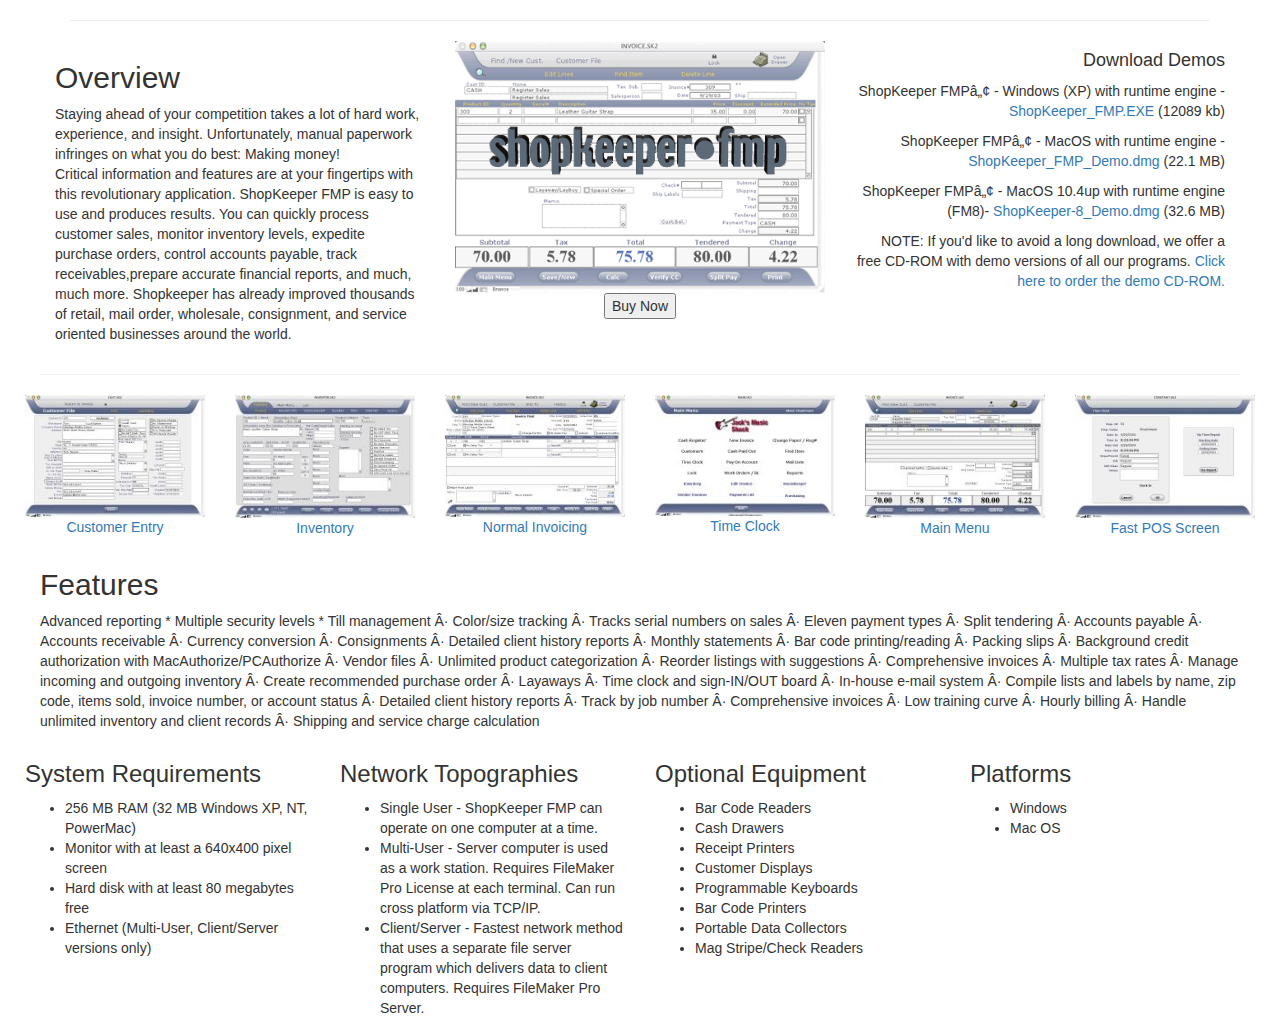
<file: FMP.html>
<!DOCTYPE html>
<html lang="en">
<head>
	<meta charset="ut f-8">
	<meta http-equiv="X-UA-Compatible" content="IE=edge">
	<meta name="viewport" content="width=device-width, initial-scale=1">
	<title>FMP page</title>
	<link href='https://fonts.googleapis.com/css?family=Lato:100,300' rel='stylesheet' 
	type='text/css'>

 <link rel="stylesheet" href="bootstrap/css/bootstrap.min.css">
  <link rel="stylesheet" href = "bootstrap/css/bootstrap.css">
 
  <script type="text/javascript" src="bootstrap/js/jquery-1.12.0.js"></script>
  <script type="text/javascript" src="bootstrap/js/bootstrap.min.js"></script>
  
  <script src="js/app.js"></script>
</head>
<body>
	<div class="container">
		<div class="row">
			<div class="col-md-12">
				<hr>
			</div>
		<div class="row">
			
          <div class="col-md-4">
          	<h2>Overview</h2>
		    <p>	Staying ahead of your competition takes a lot of hard work, experience, and insight. Unfortunately, manual paperwork infringes on what you do best: Making money! <br/>Critical information and features are at your fingertips with this revolutionary application. ShopKeeper FMP is easy to use and produces results. You can quickly process customer sales, monitor inventory levels, expedite purchase orders, control accounts payable, track receivables,prepare accurate financial reports, and much, much more. Shopkeeper has already improved thousands of retail, mail order, wholesale, consignment, and service oriented businesses around the world.</p>										
		</div>
			<div class="col-md-4 text-center">
			<img class="img-responsive" src="skfmp.gif" alt="FMP image">
				 <button class="button">Buy Now</button>
				
		</div>	
		<div class="col-sm-4 text-right">
		  <h4>Download Demos</h4>
		  <p>ShopKeeper FMP™ - Windows (XP) with runtime engine - <a>ShopKeeper_FMP.EXE</a> (12089 kb)<br/>
		  <p>ShopKeeper FMP™ - MacOS with runtime engine - <a>ShopKeeper_FMP_Demo.dmg</a> (22.1 MB)<br/>	
           <p>ShopKeeper FMP™ - MacOS 10.4up with runtime engine (FM8)- <a>ShopKeeper-8_Demo.dmg</a> (32.6 MB)
           <p>NOTE: If you'd like to avoid a long download, we offer a free CD-ROM with demo versions of all our programs. <a>Click here to order the demo CD-ROM.</a>	
			</div>	
			<div class="row">
			<div class="col-md-12">
				<hr>
			</div>
			<div class="row">
			<div class="col-md-2 text-center">
				<img class="img-responsive"src="skfmp_cust_tn.jpg">
				<p><a>Customer Entry</a><p>
			</div>
			<div class="col-md-2 text-center">
				<img class="img-responsive"src="skfmp_inventory-tn.jpg">
				<p><a>Inventory</a><p>
			</div>
			<div class="col-md-2 text-center">
				<img class="img-responsive"src="skfmp_invoice-tn.jpg">
				<p><a>Normal Invoicing</a><p>
			</div>
			<div class="col-md-2 text-center">
				<img class="img-responsive"src="skfmp_main-tn.jpg">
				<p><a>Time Clock</a><p>
			</div>
			<div class="col-md-2 text-center">
				<img class="img-responsive"src="skfmp_pos-tn.jpg">
				<p><a>Main Menu</a><p>
			</div>
			<div class="col-md-2 text-center">
				<img class="img-responsive" src="skfmp_timeclock-tn.jpg">
				<p><a>Fast POS Screen</a><p>
			</div>
        </div>
			<div class="col-md-12">
				<h2>Features</h2>
				<p>Advanced reporting * Multiple security levels * Till management · Color/size tracking · Tracks serial numbers on sales · Eleven payment types · Split tendering · Accounts payable · Accounts receivable · Currency conversion · Consignments · Detailed client history reports · Monthly statements · Bar code printing/reading · Packing slips · Background credit authorization with MacAuthorize/PCAuthorize · Vendor files · Unlimited product categorization · Reorder listings with suggestions · Comprehensive invoices · Multiple tax rates · Manage incoming and outgoing inventory · Create recommended purchase order · Layaways · Time clock and sign-IN/OUT board · In-house e-mail system · Compile lists and labels by name, zip code, items sold, invoice number, or account status · Detailed client history reports · Track by job number · Comprehensive invoices · Low training curve · Hourly billing · Handle unlimited inventory and client records · Shipping and service charge calculation</p>
			</div>
		
			<div class="row">
			<div class="col-md-3">
				<h3>System Requirements</h3>
               <ul>
               	<li>256 MB RAM (32 MB Windows XP, NT, PowerMac)</li>
                 <li>Monitor with at least a 640x400 pixel screen</li>
                  <li>Hard disk with at least 80 megabytes free</li>
                  <li>Ethernet (Multi-User, Client/Server versions only)</li>
                 </ul> 
			</div>
			<div class="col-md-3">
				<h3>Network Topographies</h3>
               <ul>
               	<li>Single User - ShopKeeper FMP can operate on one computer at a time.</li>
                 <li>Multi-User - Server computer is used as a work station. Requires FileMaker Pro License at each terminal. Can run cross platform via TCP/IP.
                 </li>
                  <li>Client/Server - Fastest network method that uses a separate file server program which delivers data to client computers. Requires FileMaker Pro Server.</li>  
                 </ul> 
			</div>
			<div class="col-md-3">
					<h3>Optional Equipment</h4>
		<ul>
			<li>Bar Code Readers</li>
            <li>Cash Drawers</li>
             <li>Receipt Printers</li>
            <li>Customer Displays</li>
             <li>Programmable Keyboards</li>
             <li>Bar Code Printers</li>
              <li>Portable Data Collectors</li>
              <li>Mag Stripe/Check Readers</li>
         </ul>
			
		</div>
		<div class="col-md-3">
			<h3>Platforms</h4>
            <ul>
            	<li>Windows</li>
            	<li>Mac OS</li>
		    </ul>
			
		</div>
		</div>
	</div>

</body>
</html>
</file>
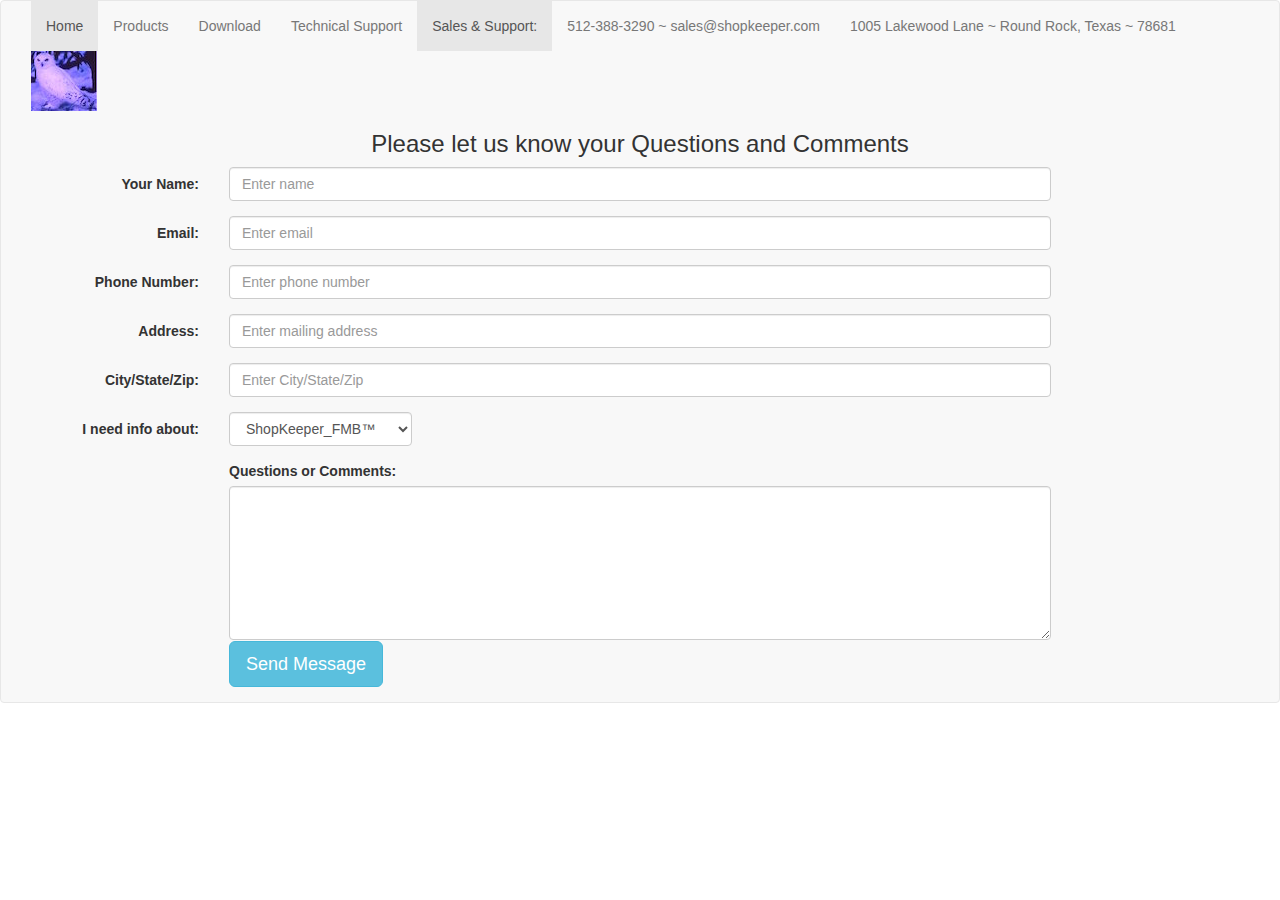
<file: form.html>
<!DOCTYPE html>
<html>
<head>
	<meta http-equiv="Content-Type" content="text/html; charset=windows-1252">
	<meta name="viewport" content="width=device-width, initial-scale=1">
	<title>ShopKeeper</title>
  <link rel="stylesheet" href="bootstrap/css/bootstrap.min.css">
 <!--  <link rel="stylesheet" href = "bootstrap/css/bootstrap.css"> -->
  <script type="text/javascript" src="bootstrap/js/jquery-1.12.0.js"></script>
  <script type="text/javascript" src="bootstrap/js/bootstrap.min.js"></script>
  <script src="js/app.js"></script>


</head>
<body>
 
 	<nav class="navbar navbar-default">
			<div class="container-fluid">
			<div class="navbar-header">
				<button type="button" class="navbar-toggle" data-toggle="collapse" data-target="#myNavbar">
					<span class="icon-bar"></span>
					<span class="icon-bar"></span>
					<span class="icon-bar"></span>
				</button>	
				<!-- <a class="navbar-brand" href="#">ShopKeeper Software&trade;</a> -->
			</div>
			 <div class="collapse navbar-collapse" id="myNavbar">
			<ul class="nav navbar-nav">

			 <li class="active"><a href="index.html">Home</a></li>
			
			 <li><a href="Products.html">Products</a></li>
             <li><a href="ftp://ftp.shopkeeper.com/copperhead/">Download</a></li>
          
             <li><a href="TechSup.html">Technical Support</a></li>
             <li class="active"><a href="#">Sales & Support:</a>
    		  <li><a href="mailto:support@shopkeeper.com">512-388-3290 ~ sales@shopkeeper.com</a></li>
             
              <li><a href="#">1005 Lakewood Lane ~ Round Rock, Texas ~  78681</a></li>
              <li><img class="img-responsive" src="owl.jpg"></li>

            </ul>
           </div> 
   	
	<div class="text-center">
		<h3>Please let us know your Questions and Comments</h3>
	</div>
	<form method="post" action = "/cig-sys/cgiemail/comments.txt" class="form-horizontal">
	
  <div class="form-group">
    <label class="control-label col-sm-2" for="name">Your Name:</label>
    <div class="col-sm-8">
      <input type="text" class="form-control" id="name" placeholder="Enter name">
    </div>
  </div>
  <div class="form-group">
    <label class="control-label col-sm-2" for="email">Email:</label>
    <div class="col-sm-8"> 
      <input type="text" class="form-control" id="email" placeholder="Enter email">
    </div>
  </div>
  
    	  <div class="form-group">
    <label class="control-label col-sm-2" for="phone">Phone Number:</label>
    <div class="col-sm-8"> 
      <input type="text" class="form-control" id="phone" placeholder="Enter phone number">
    </div>
   </div> 
      <div class="form-group">
    <label class="control-label col-sm-2" for="address">Address:</label>
    <div class="col-sm-8"> 
      <input type="text" class="form-control" id="address" placeholder="Enter mailing address">
    </div>
   </div> 
      <div class="form-group">
    <label class="control-label col-sm-2" for="location">City/State/Zip:</label>
    <div class="col-sm-8"> 
      <input type="text" class="form-control" id="location" placeholder="Enter City/State/Zip">
    </div>
     
    </div>
    <div class="form-group">
  <label class="control-label col-sm-2" for="sel1">I need info about:</label>
  <div class="col-sm-2">
  <select class="form-control" id="sel1">
    
    <option>ShopKeeper_FMB&trade;</option>
   
    <option>Other</option>
  </select>
</div>
  </div>
  <div class="form-group">
  	<div class="col-sm-offset-2 col-sm-8">
  <label for="comment">Questions or Comments:</label>
  <textarea class="form-control" rows="7" id="comment"></textarea>
<!-- </div>
</div>
  <div class="form-group">  -->
    <div class="col-sm-offset-2 col-sm-10">
  </div>
  <!-- <button type="submit" class="btn btn-info btn-lg" data-toggle="modal" data-target="#myModal">Send</button> -->
  <input type="hidden" name="success" value="http://www.shopkeeper.com/thanks.php3">
  <input type="submit" class="btn btn-info btn-lg" name="Submit" value="Send Message">

 </div>
</div>
</form>
<!-- Modal -->
<!-- <div id="myModal" class="modal fade" role="dialog">
  <div class="modal-dialog"> -->

    <!-- Modal content-->
   <!--  <div class="modal-content"> -->
     <!--  <div class="modal-header">
        <button type="button" class="close" data-dismiss="modal">&times;</button>
        <h4 class="modal-title">Thanks for being in touch!</h4>
      </div>
      <div class="modal-body">
        <p>Your message has been sent and the support team at Shopkeeper will respond very soon. Please call 512-388-3290 if you need immediate assistance.</p>
      </div>
      <div class="modal-footer">
        <button type="button" class="btn btn-default" data-dismiss="modal">Close</button>
      </div>
    </div>

  </div>
</div> -->
</form>

</div>
</body>
</html>
</file>
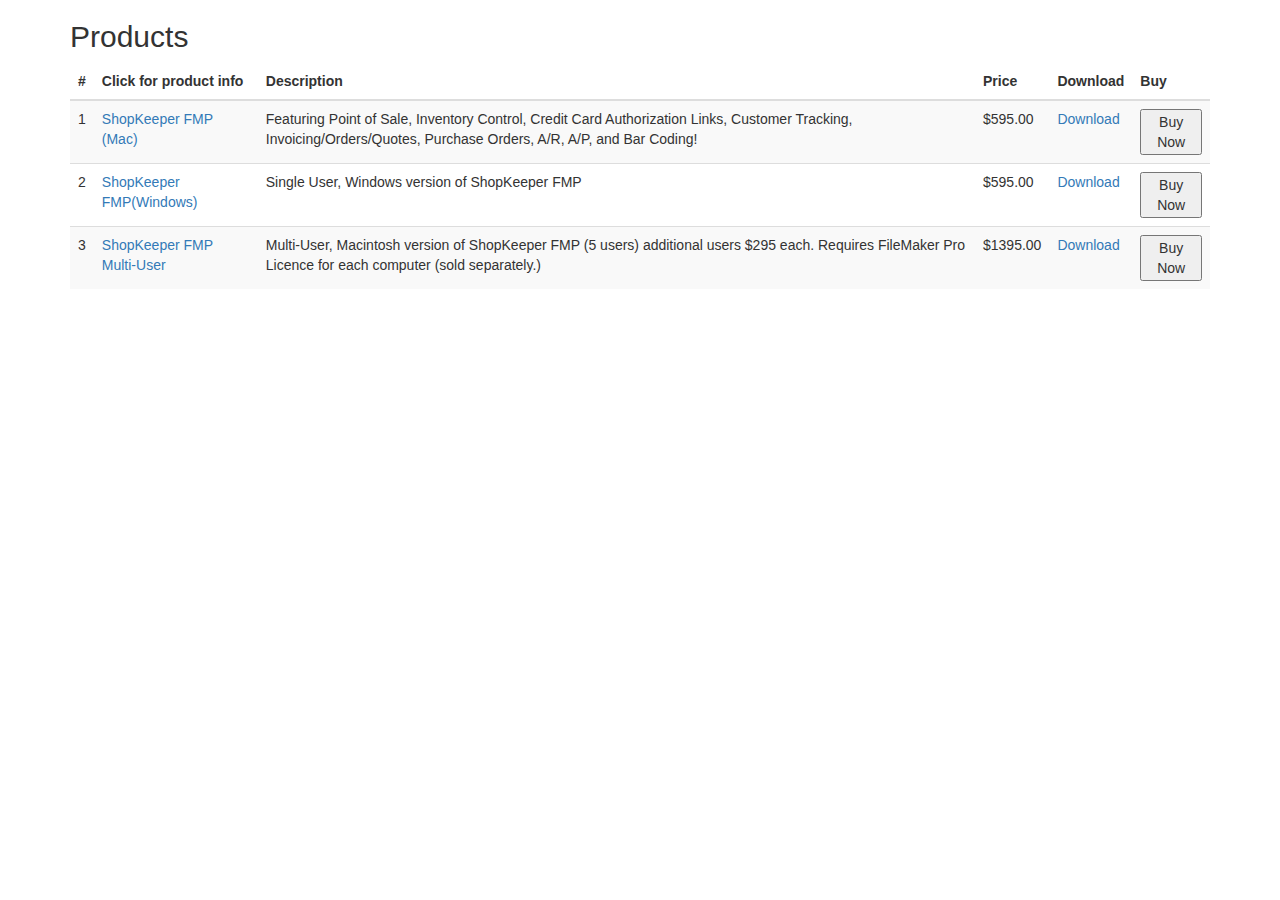
<file: Products.html>
<!DOCTYPE html>
<html>
<head>
	<meta http-equiv="Content-Type" content="text/html; charset=windows-1252">
	<meta name="viewport" content="width=device-width, initial-scale=1">
	<title>ShopKeeper</title>
  <link rel="stylesheet" href="bootstrap/css/bootstrap.min.css">
  <link rel="stylesheet" href = "bootstrap/css/bootstrap.css">
  <script type="text/javascript" src="bootstrap/js/jquery-1.12.0.js"></script>
  <script type="text/javascript" src="bootstrap/js/bootstrap.min.js"></script>
  <script src="js/app.js"></script>
  
</head>
<body>
	<div class="container">
		<h2>Products</h2>
		<div class="table-responsive">
		<table class="table table-striped">
		<thead>
		 <tr>
		   <th>#</th>
		   <th>Click for product info</th>
		   <th>Description</th>
		   <th>Price</th>
		   <th>Download</th>
		   <th>Buy</th>
		 </tr> 
	</thead>
	<tbody>
	   <tr>
	       <td>1</td>
	       <td><a href="FMP.html">ShopKeeper FMP (Mac)</a></td>
	       <td>Featuring Point of Sale, Inventory Control, Credit Card Authorization Links, Customer Tracking, Invoicing/Orders/Quotes, Purchase Orders, A/R, A/P, and Bar Coding!</td>
	       <td>$595.00</td>
	       <td><a href="ftp://ftp.shopkeeper.com/copperhead/mac_applications/Bill-IT.hqx">Download</a></td>
	       <td><button class="button">Buy Now</button></td>
       </tr>
        <tr>
        	<td>2</td>
	       <td><a href="FMP.html">ShopKeeper FMP(Windows)</a></td>
	       <td>Single User, Windows version of ShopKeeper FMP</td>
	       <td>$595.00</td>
	       <td><a>Download</a></td>
	       <td><button class="button">Buy Now</button></td>
	     </tr> 
	      <tr>
        	<td>3</td>
	       <td><a href="FMP.html">ShopKeeper FMP Multi-User</a></td>
	       <td>Multi-User, Macintosh version of ShopKeeper FMP (5 users) additional users $295 each. Requires FileMaker Pro Licence for each computer (sold separately.)</td>
	       <td>$1395.00</td>
	       <td><a>Download</a></td>
	       <td><button class="button">Buy Now</button></td>
	     </tr> 

      </tbody>
     </table>
    </div>
   </div>
  </body>
 </html>
</file>
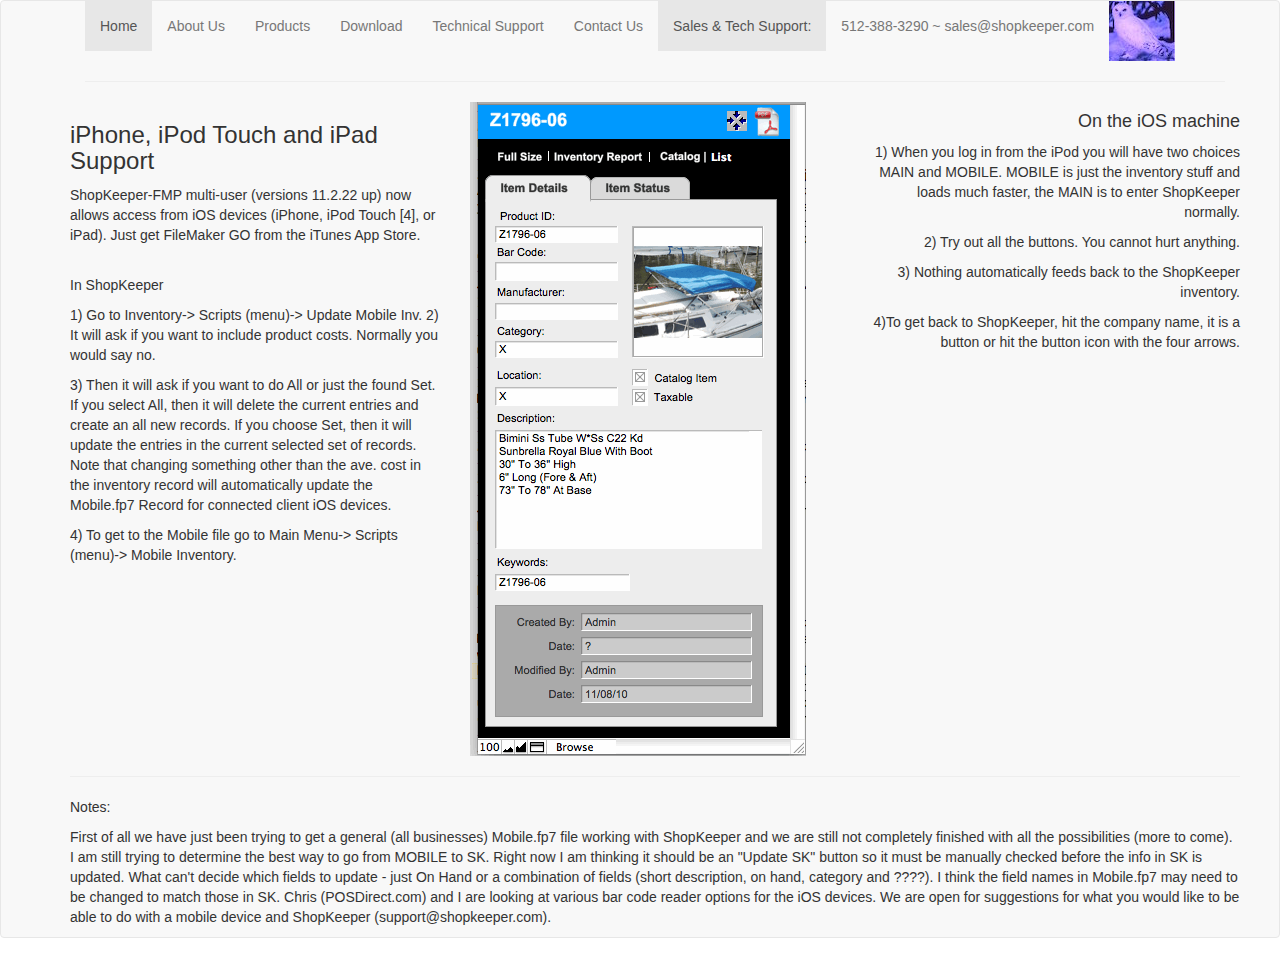
<file: SmDev.html>
<!DOCTYPE html>
<html lang="en">
<head>
	<meta charset="ut f-8">
	<meta http-equiv="X-UA-Compatible" content="IE=edge">
	<meta name="viewport" content="width=device-width, initial-scale=1">
	<title>Smaller Devices</title>
	<link href='https://fonts.googleapis.com/css?family=Lato:100,300' rel='stylesheet' 
	type='text/css'>

 <link rel="stylesheet" href="bootstrap/css/bootstrap.min.css">
 <!--  <link rel="stylesheet" href = "bootstrap/css/bootstrap.css"> -->
 
  <script type="text/javascript" src="bootstrap/js/jquery-1.12.0.js"></script>
  <script type="text/javascript" src="bootstrap/js/bootstrap.min.js"></script>
  
  <script src="js/app.js"></script>
</head>
<body>
	<nav class="navbar navbar-default">
		<div class="container">
			<div class="navbar-header">
				<button type="button" class="navbar-toggle" data-toggle="collapse" data-target="#myNavbar">
					<span class="icon-bar"></span>
					<span class="icon-bar"></span>
					<span class="icon-bar"></span>
				</button>	
			
			 <div class="collapse navbar-collapse" id="myNavbar">
			<ul class="nav navbar-nav">
			      <li class="active"><a href="#">Home</a></li>
			      <li><a href="About.html">About Us</a></li>
			      <li><a href="Products.html">Products</a></li>
             <li><a href="ftp://ftp.shopkeeper.com/copperhead/">Download</a></li>
          
             <li><a href="TechSup.html">Technical Support</a></li>
             
             <li><a href="form.html">Contact Us</a></li>
             <li class="active"><a href="#">Sales & Tech Support:</a>
             <li><a href="mailto:support@shopkeeper.com">512-388-3290 ~ sales@shopkeeper.com</a></li>
             <li><img class="img-responsive" src="owl.jpg"></li> 

            </ul>
           </div>
	<div class="container">
		<div class="row">
			<div class="col-md-12">
				<hr>
			</div>
		<div class="row">
			
          <div class="col-md-4">
          	<h3>iPhone, iPod Touch and iPad Support</h3>
		    <p>	
ShopKeeper-FMP multi-user (versions 11.2.22 up) now allows access from iOS devices (iPhone, iPod Touch [4], or iPad).  Just get FileMaker GO from the iTunes App Store.
</p><br/>
<p>In ShopKeeper</p>
<p>
1) Go to Inventory-&gt; Scripts (menu)-&gt; Update Mobile Inv.
2) It will ask if you want to include product costs.  Normally you would say no.</p>
<p>3) Then it will ask if you want to do All or just the found Set.  If you select All, then it will delete the current entries and create an all new records.  If you choose Set, then it will update the entries in the current selected set of records.  Note that changing something other than the ave. cost in the inventory record will automatically update the Mobile.fp7 Record for connected client iOS devices.</p>
<p>4) To get to the Mobile file go to Main Menu-&gt; Scripts (menu)-&gt; Mobile Inventory.</p>


</div>
<div class="col-md-4 text-center">
			<img class="img-responsive" src="MobileScreen.gif" alt="mobile screen image">
			
				
		</div>
		<div class="col-sm-4 text-right">
<h4>On the iOS machine</h4>
<p>1) When you log in from the iPod you will have two choices MAIN and MOBILE.  MOBILE is just the inventory stuff and loads much faster, the MAIN is to enter ShopKeeper normally.<p>
2) Try out all the buttons.  You cannot hurt anything.</p><p>
3) Nothing automatically feeds back to the ShopKeeper inventory.</p>
4)To get back to ShopKeeper, hit the company name, it is a button or hit the button icon with the four arrows.<p>
		</div>	
		<div class="col-md-12">
			<hr>
		</div>
<div class="col-md-12">
Notes:</p>
First of all we have just been trying to get a general (all businesses) Mobile.fp7 file working with ShopKeeper and we are still not completely finished with all the possibilities (more to come).  I am still trying to determine the best way to go from MOBILE to SK.  Right now I am thinking it should be an "Update SK" button so it must be manually checked before the info in SK is updated.  What can't decide which fields to update - just On Hand or a combination of fields (short description, on hand, category and ????).

I think the field names in Mobile.fp7 may need to be changed to match those in SK.  Chris (POSDirect.com) and I are looking at various bar code reader options for the iOS devices.  We are open for suggestions for what you would like to be able to do with a mobile device and ShopKeeper (support@shopkeeper.com).
</p>

		</div>
			
		
	</body>
</html>
</file>
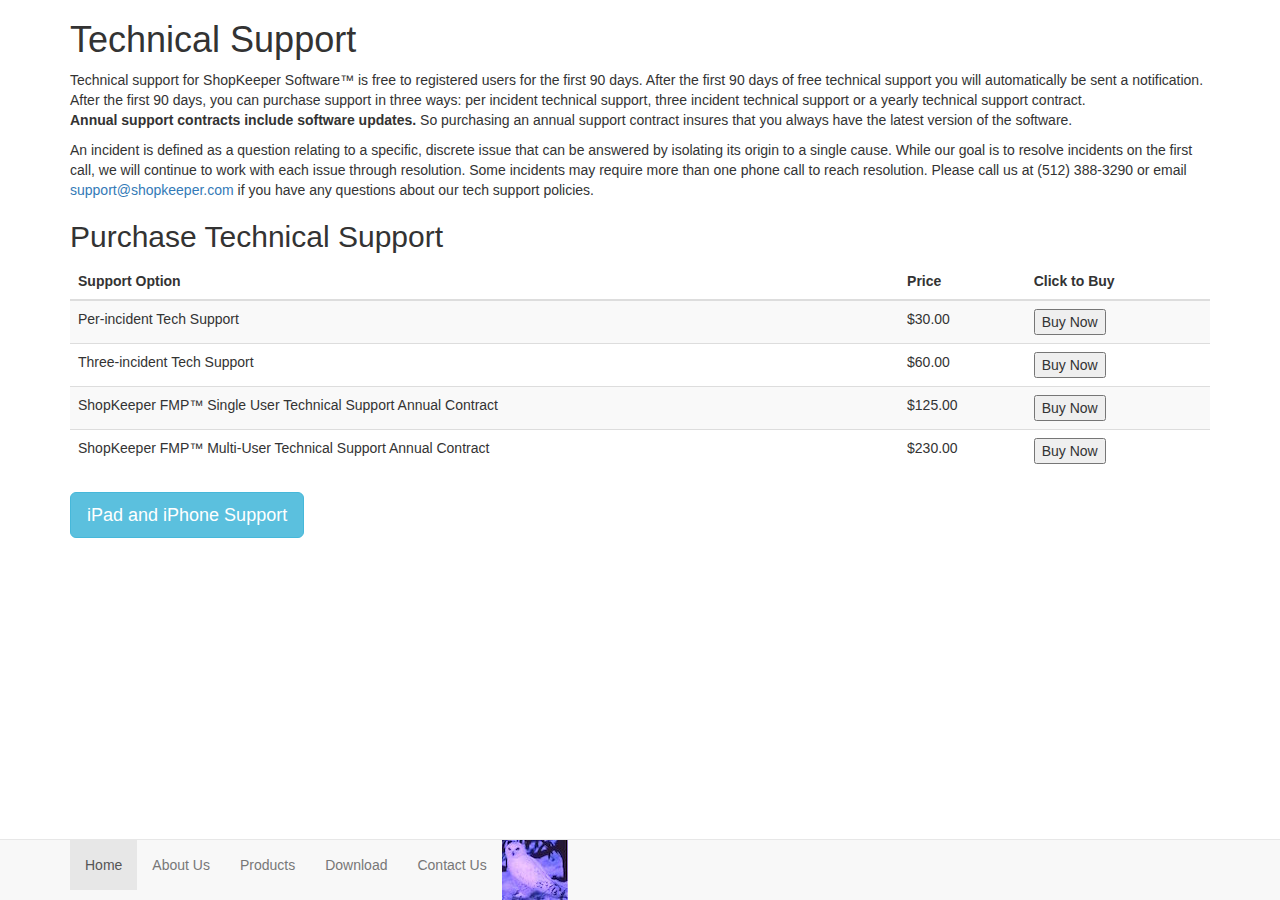
<file: TechSup.html>
<!DOCTYPE html>
<html>
<head>
	<meta http-equiv="Content-Type" content="text/html; charset=windows-1252">
	<meta name="viewport" content="width=device-width, initial-scale=1">
	<title>ShopKeeper</title>
  <link rel="stylesheet" href="bootstrap/css/bootstrap.min.css">
 <!--  <link rel="stylesheet" href = "bootstrap/css/bootstrap.css"> -->
  <script type="text/javascript" src="bootstrap/js/jquery-1.12.0.js"></script>
  <script type="text/javascript" src="bootstrap/js/bootstrap.min.js"></script>
  <script src="js/app.js"></script>
  
</head>
<body>
	<div class="container">
		<h1>Technical Support</h1>
		<p>
Technical support for ShopKeeper Software&trade; is free to registered users for the first 90 days. After the first 90 days of free technical support you will automatically be sent a notification. After the first 90 days, you can purchase support in three ways: per incident technical support, three incident technical support or a yearly technical support contract. <br/><strong>Annual support contracts include software updates.</strong> So purchasing an annual support contract insures that you always have the latest version of the software.</b>
</p>
<p>
An incident is defined as a question relating to a specific, discrete issue that can be answered by isolating its origin to a single cause. While our goal is to resolve incidents on the first call, we will continue to work with each issue through resolution. Some incidents may require more than one phone call to reach resolution. Please call us at (512) 388-3290 or email <a href="mailto:support@shopkeeper.com">support@shopkeeper.com</a> if you have any questions about our tech support policies.


</p>
		<h2>Purchase Technical Support</h2>
		<div class="table-responsive">
		<table class="table table-striped">
		<thead>
		 <tr>
		   <th>Support Option</th>
		   <th>Price</th>
		   <th>Click to Buy</th>
		 </tr> 
	</thead>
	<tbody>
	   <tr>
	      
	       <td>Per-incident Tech Support</td>
	       <td>$30.00</td>
	  
	       <td>
	       <form class="target" action="http://www.cartserver.com/sc/cart.cgi" method="post">
	       	<input type="submit" value="Buy Now">
	       	<input type="hidden" name="item" value="p-1050^incidentTS^Per-incident Tech Support^30.00^1"></form></td>
       </tr>
        <tr>
        	
	       <td>Three-incident Tech Support</td>
	       
	       <td>$60.00</td>
	     
	       <td> <form class="target" action="http://www.cartserver.com/sc/cart.cgi" method="post">
	       	<input type="submit" value="Buy Now">
	       	<input type="hidden" name="item" value="p-1050^3incidentTS^3 incident Tech Support^60.00^1"></form></td>
	     </tr> 
	     <!--   <tr>
	      
	       <td>Bill-It&trade;Technical Support Annual Contract</td>
	       <td>$79.00</td>
	       <td><button class="submit">Buy Now</button></td>
       </tr> -->
	        <!-- <tr>
	      
	       <td>Bill-It FMP&trade; Single User Technical Support Annual Contract</td>
	       <td>$125.00</td>
	      
	       <td><button class="submit">Buy Now</button></td>
       </tr>
         <tr>
	      
	       <td>Bill-It FMP&trade; Multi-User Technical Support Annual Contract</td>
	       <td>$125.00</td>
	       
	       <td><button class="submit">Buy Now</button></td>
       </tr> -->
         <tr>
	      
	       <td>ShopKeeper FMP&trade; Single User Technical Support Annual Contract</td>
	       <td>$125.00</td>
	       
	       <td> <form class ="target" action="http://www.cartserver.com/sc/cart.cgi" method="post">
	       	<input type="submit" value="Buy Now">
	       	<input type="hidden" name="item" value="p-1050^skfmpsuts^ShopKeeper FMP SU Tech Support^125.00^1"></form></td>
       </tr>
         <tr>
	      
	       <td>ShopKeeper FMP&trade; Multi-User Technical Support Annual Contract</td>
	       <td>$230.00</td>
	      
	       <td> <form class="target" action="http://www.cartserver.com/sc/cart.cgi" method="post">
	       	<input type="submit" value="Buy Now">
	       	<input type="hidden" name="item" value="p-1050^skfmpsuts^ShopKeeper FMP SU Tech Support^125.00^1^"></form></td>
       </tr>
        <!--  <tr>
	      
	       <td>ShopKeeper Modules&trade; Single User Technical Support Annual Contract</td>
	       <td>$125.00</td>
	       <td><button class="submit">Buy Now</button></td>
       </tr>
        <tr>
	      
	       <td>ShopKeeper Modules&trade; Multi-User Technical Support Annual Contract</td>
	       <td>$230.00</td>
	       <td><button class="submit">Buy Now</button></td>
       </tr>
        <tr>
	      
	       <td>ShopKeeper Plus&trade; Single User Technical Support Annual Contract</td>
	       <td>$125.00</td>
	       <td><button class="submit">Buy Now</button></td>
       </tr>
        <tr>
	      
	       <td>ShopKeeper Plus&trade; Multi-User Technical Support Annual Contract</td>
	       <td>$230.00</td>
	       <td><button class="submit">Buy Now</button></td>
       </tr> -->
      </tbody>

     </table>
       <div class="ipad">
      <button type="button"  class="btn btn-info btn-lg">iPad and iPhone Support</button></div>

   
   </div>
    <nav class="navbar navbar-default navbar-fixed-bottom">
    	<div class="container">

    		<div class="navbar-header">
    			
    		</div>
    		<ul class="nav navbar-nav">
    			<li></li>
    			<li></li>
    			<li></li>
    			<li></li>
    			<li></li>
    			<li></li>
    			<li></li>
           <li class="active"><a href="index.html">Home</a></li>
			<li><a href="#">About Us</a></li>
			 <li></li>
			 <li><a href="Products.html">Products</a></li>
             <li><a href="ftp://ftp.shopkeeper.com/copperhead/">Download</a></li>
            
             
             <li><a href="form.html">Contact Us</a></li>
            
             
              <li><img src="owl.jpg"></li>
    		 </ul>
    		  	
   </div>
</div>
  </body>
 </html>
</file>
